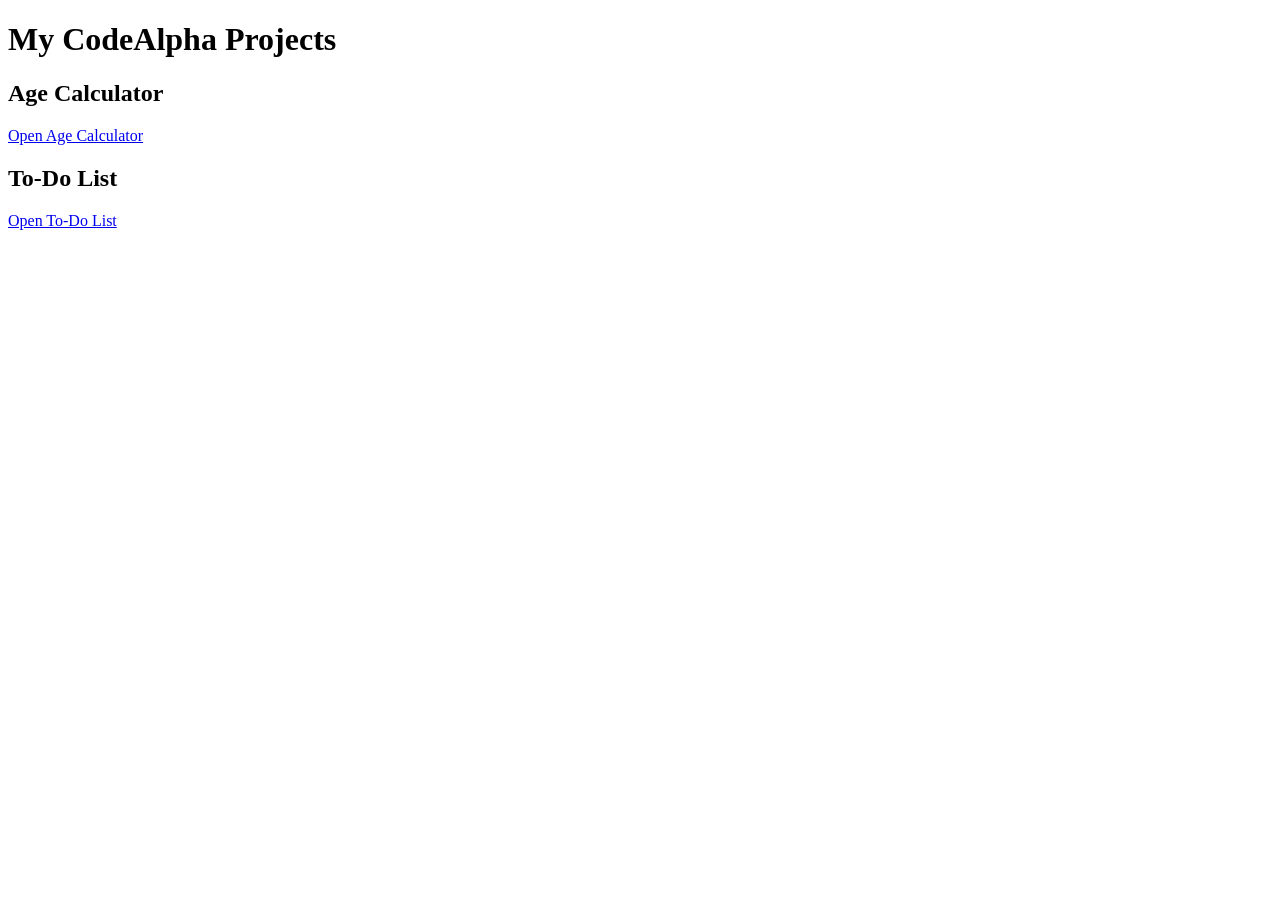
<file: index.html>
<!DOCTYPE html>
<html>
<head>
    <title>My CodeAlpha Projects</title>
</head>
<body>
    <h1>My CodeAlpha Projects</h1>

    <h2>Age Calculator</h2>
    <a href="./Project%201/">Open Age Calculator</a>

    <h2>To-Do List</h2>
    <a href="./Project%202/">Open To-Do List</a>
</body>
</html>
</file>
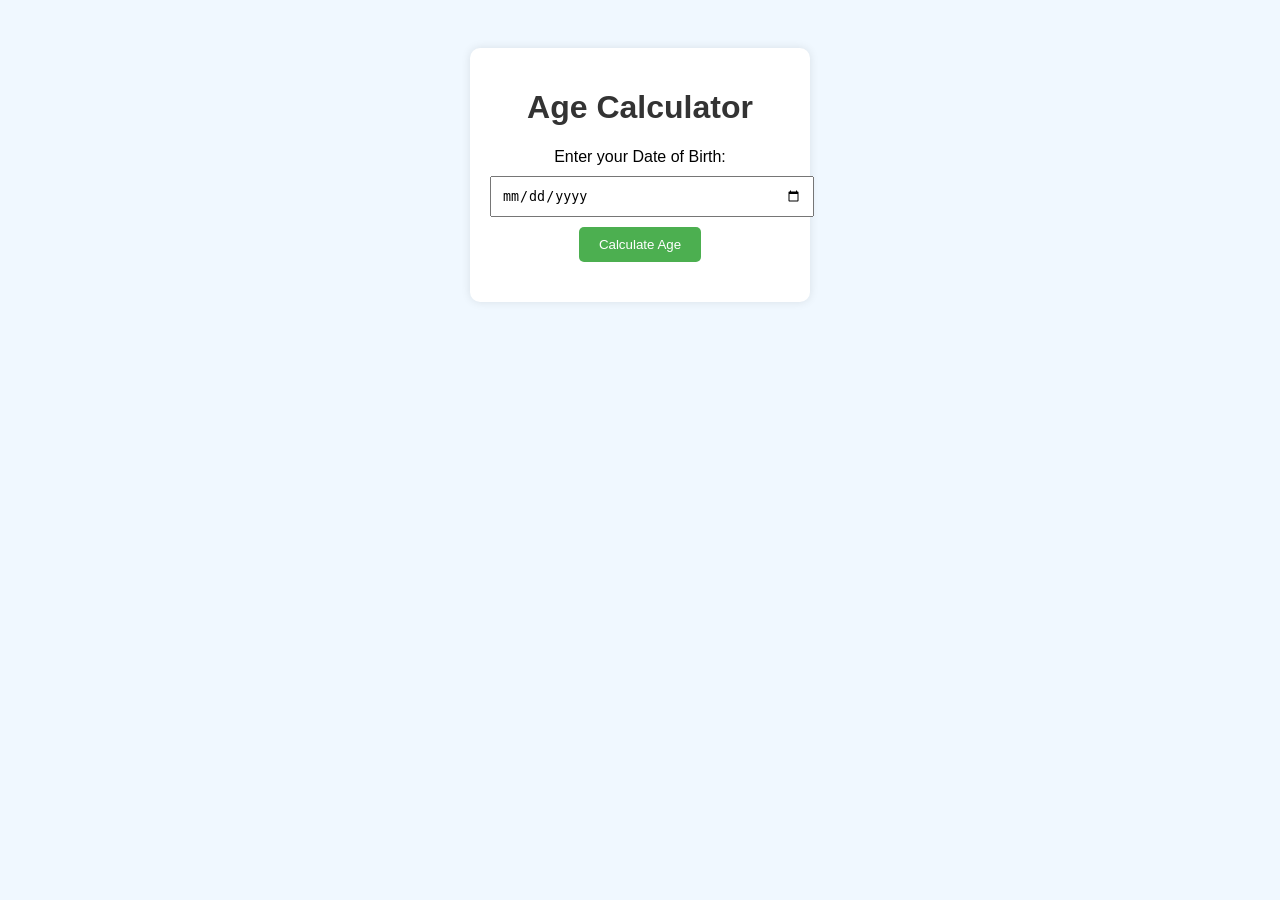
<file: Project 1/Index.html>
<!DOCTYPE html>
<html lang="en">
<head>
    <meta charset="UTF-8">
    <meta name="viewport" content="width=device-width, initial-scale=1.0">
    <title>Age Calculator</title>
    <link rel="stylesheet" href="Index.css">
</head>
<body>
    <div class="container">
    <h1>Age Calculator</h1>
    <label for="dob">Enter your Date of Birth:</label>
    <input type="date" id="dob" />
    <button onclick="calculateAge()">Calculate Age</button>
    <div id="result"></div>
  </div>
  <script>
    function calculateAge() {
      const dobInput = document.getElementById("dob").value;
      if (!dobInput) {
        document.getElementById("result").innerText = "Please select your date of birth.";
        return;
      }

      const birthDate = new Date(dobInput);
      const today = new Date();

      let years = today.getFullYear() - birthDate.getFullYear();
      let months = today.getMonth() - birthDate.getMonth();
      let days = today.getDate() - birthDate.getDate();

      if (days < 0) {
        months--;
        days += new Date(today.getFullYear(), today.getMonth(), 0).getDate();
      }
      if (months < 0) {
        years--;
        months += 12;
      }

      document.getElementById("result").innerText =
        `You are ${years} years, ${months} months, and ${days} days old.`;
    }
  </script>
</body>
</html>
</file>
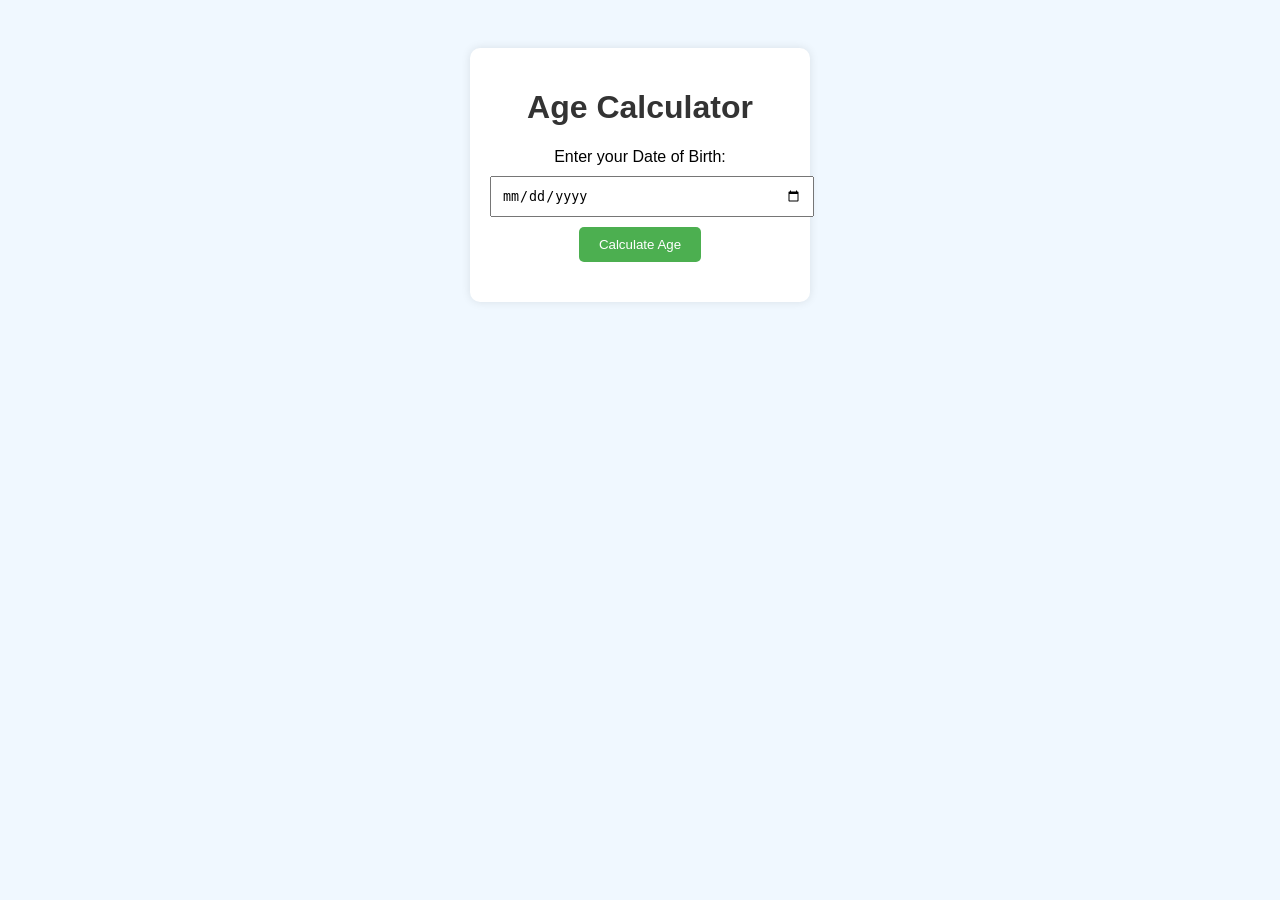
<file: Project 1/index.html>
<!DOCTYPE html>
<html lang="en">
<head>
    <meta charset="UTF-8">
    <meta name="viewport" content="width=device-width, initial-scale=1.0">
    <title>Age Calculator</title>
    <link rel="stylesheet" href="index.css">
</head>
<body>
    <div class="container">
    <h1>Age Calculator</h1>
    <label for="dob">Enter your Date of Birth:</label>
    <input type="date" id="dob" />
    <button onclick="calculateAge()">Calculate Age</button>
    <div id="result"></div>
  </div>
  <script>
    function calculateAge() {
      const dobInput = document.getElementById("dob").value;
      if (!dobInput) {
        document.getElementById("result").innerText = "Please select your date of birth.";
        return;
      }

      const birthDate = new Date(dobInput);
      const today = new Date();

      let years = today.getFullYear() - birthDate.getFullYear();
      let months = today.getMonth() - birthDate.getMonth();
      let days = today.getDate() - birthDate.getDate();

      if (days < 0) {
        months--;
        days += new Date(today.getFullYear(), today.getMonth(), 0).getDate();
      }
      if (months < 0) {
        years--;
        months += 12;
      }

      document.getElementById("result").innerText =
        `You are ${years} years, ${months} months, and ${days} days old.`;
    }
  </script>
</body>
</html>
</file>
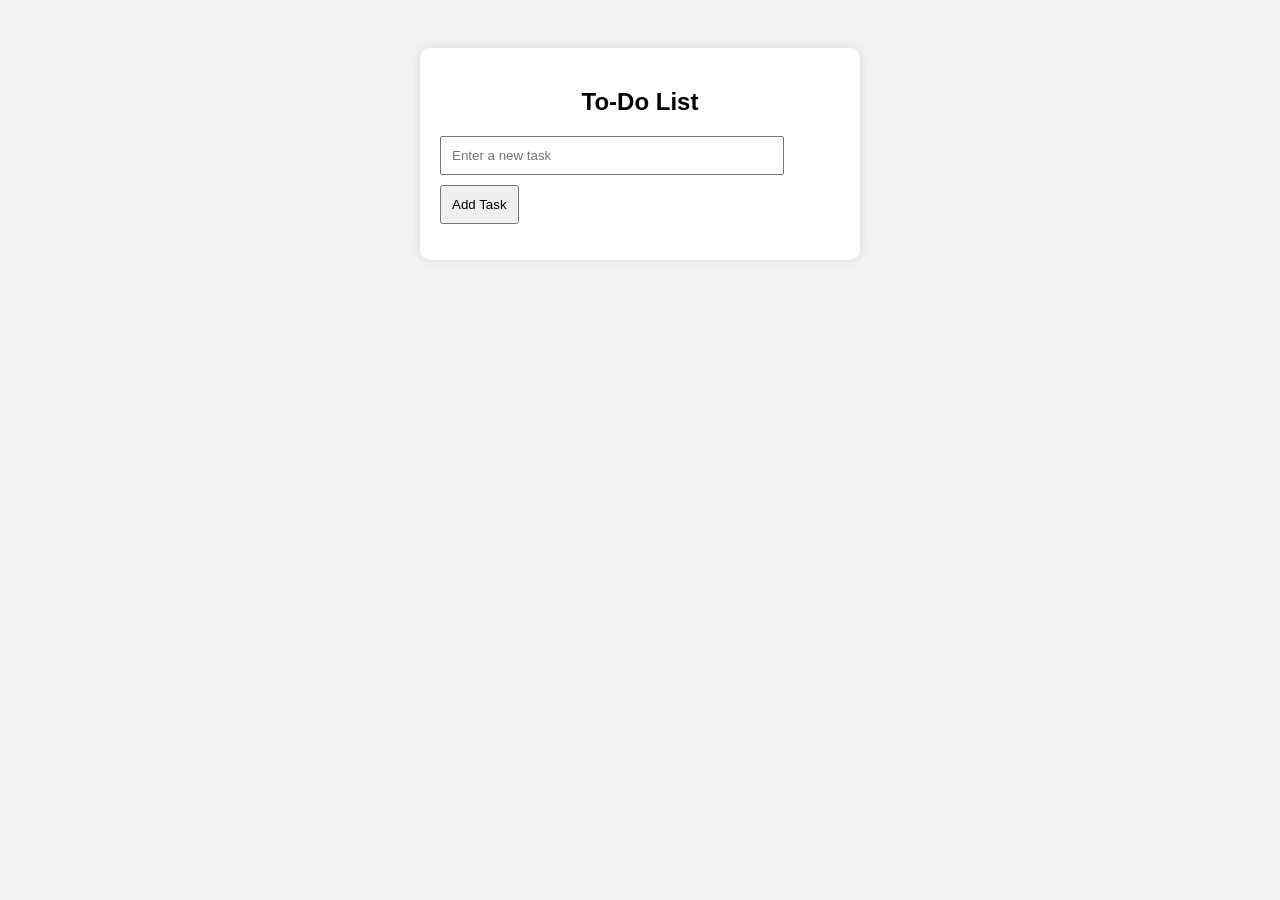
<file: Project 2/index.html>
<!DOCTYPE html>
<html lang="en">
<head>
    <meta charset="UTF-8">
    <meta name="viewport" content="width=device-width, initial-scale=1.0">
    <title>To Do List</title>
    <link rel="stylesheet" href="index.css">
</head>
<body>
    <div class="container">
    <h2>To-Do List</h2>
    <input type="text" id="taskInput" placeholder="Enter a new task">
    <button onclick="addTask()">Add Task</button>
    <ul id="taskList"></ul>
  </div>

  <script>
    let tasks = JSON.parse(localStorage.getItem("tasks")) || [];

    function saveTasks() {
      localStorage.setItem("tasks", JSON.stringify(tasks));
    }

    function renderTasks() {
      const taskList = document.getElementById("taskList");
      taskList.innerHTML = "";
      tasks.forEach((task, index) => {
        const li = document.createElement("li");
        li.className = task.completed ? "completed" : "";
        li.innerHTML = `
          <span onclick="toggleTask(${index})">${task.text}</span>
          <div class="actions">
            <button onclick="editTask(${index})">Edit</button>
            <button onclick="deleteTask(${index})">Delete</button>
          </div>
        `;
        taskList.appendChild(li);
      });
    }

    function addTask() {
      const input = document.getElementById("taskInput");
      const text = input.value.trim();
      if (text === "") return;
      tasks.push({ text, completed: false });
      input.value = "";
      saveTasks();
      renderTasks();
    }

    function toggleTask(index) {
      tasks[index].completed = !tasks[index].completed;
      saveTasks();
      renderTasks();
    }

    function deleteTask(index) {
      tasks.splice(index, 1);
      saveTasks();
      renderTasks();
    }

    function editTask(index) {
      const newText = prompt("Edit task:", tasks[index].text);
      if (newText !== null) {
        tasks[index].text = newText.trim();
        saveTasks();
        renderTasks();
      }
    }

    renderTasks();
  </script>
</body>
</html>
</file>
<file: Project 1/Index.css>
body {
      font-family: Arial, sans-serif;
      background-color: #f0f8ff;
      padding: 40px;
      text-align: center;
    }
    h1 {
      color: #333;
    }
    .container {
      background: white;
      padding: 20px;
      margin: auto;
      width: 300px;
      border-radius: 10px;
      box-shadow: 0 0 10px rgba(0,0,0,0.1);
    }
    input[type="date"] {
      width: 100%;
      padding: 10px;
      margin: 10px 0;
    }
    button {
      padding: 10px 20px;
      background-color: #4CAF50;
      color: white;
      border: none;
      border-radius: 5px;
      cursor: pointer;
    }
    #result {
      margin-top: 20px;
      font-weight: bold;
    }
</file>
<file: Project 1/index.css>
body {
      font-family: Arial, sans-serif;
      background-color: #f0f8ff;
      padding: 40px;
      text-align: center;
    }
    h1 {
      color: #333;
    }
    .container {
      background: white;
      padding: 20px;
      margin: auto;
      width: 300px;
      border-radius: 10px;
      box-shadow: 0 0 10px rgba(0,0,0,0.1);
    }
    input[type="date"] {
      width: 100%;
      padding: 10px;
      margin: 10px 0;
    }
    button {
      padding: 10px 20px;
      background-color: #4CAF50;
      color: white;
      border: none;
      border-radius: 5px;
      cursor: pointer;
    }
    #result {
      margin-top: 20px;
      font-weight: bold;
    }
</file>
<file: Project 2/index.css>
body {
      font-family: Arial, sans-serif;
      background-color: #f2f2f2;
      padding: 40px;
      display: flex;
      justify-content: center;
    }
    .container {
      width: 400px;
      background: #fff;
      padding: 20px;
      border-radius: 10px;
      box-shadow: 0 0 10px rgba(0, 0, 0, 0.1);
    }
    h2 {
      text-align: center;
    }
    input[type="text"] {
      width: 80%;
      padding: 10px;
      margin-right: 5px;
    }
    button {
      padding: 10px;
      margin-top: 10px;
      cursor: pointer;
    }
    ul {
      list-style: none;
      padding: 0;
    }
    li {
      padding: 10px;
      margin: 5px 0;
      background-color: #e0e0e0;
      border-radius: 5px;
      display: flex;
      justify-content: space-between;
      align-items: center;
    }
    .completed {
      text-decoration: line-through;
      color: gray;
    }
    .actions button {
      margin-left: 5px;
    }
</file>
